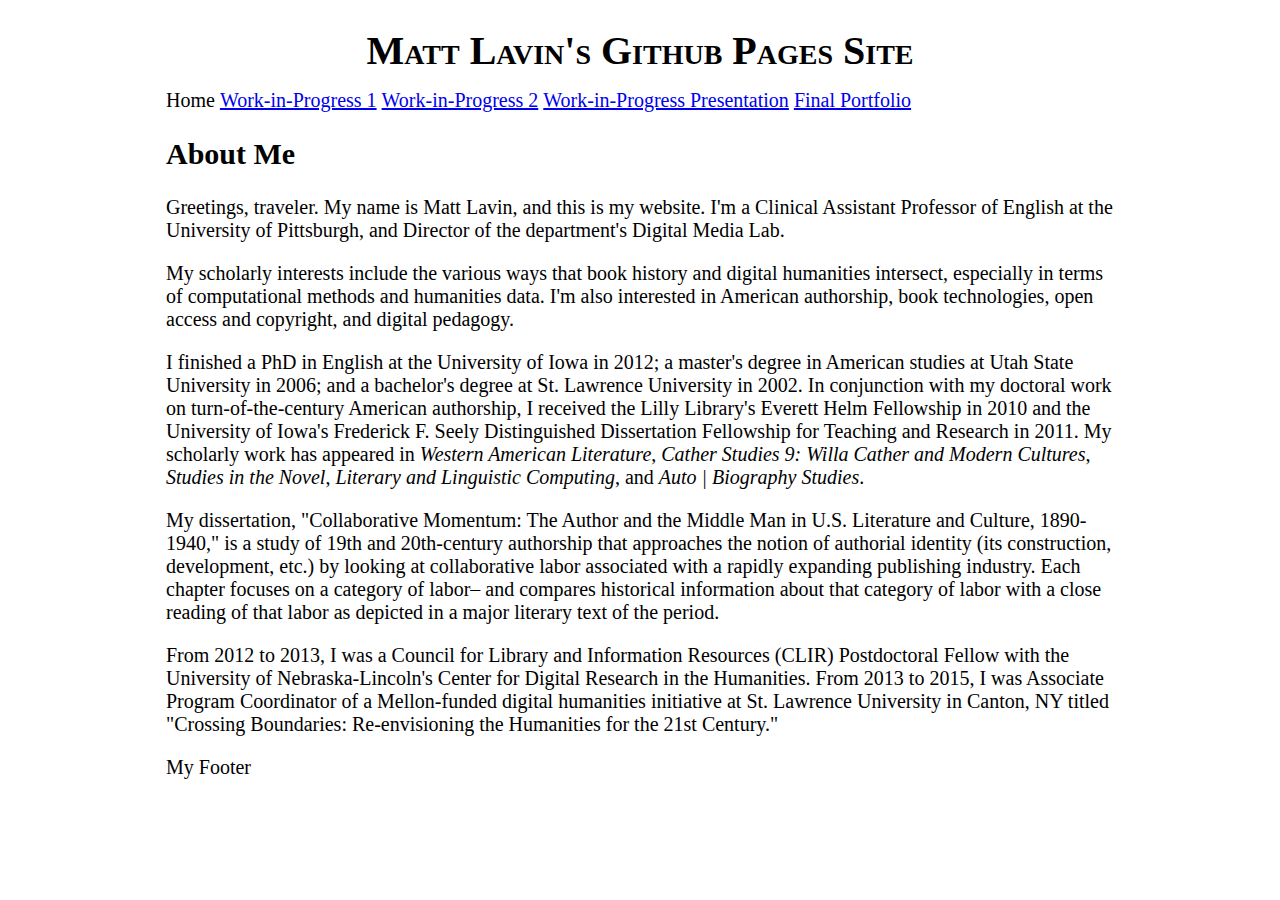
<file: index.html>
<!DOCTYPE html>
<html>
<head>
  <title>Matt Lavin's Github Pages Site</title>
  <link rel="stylesheet" type="text/css" href="static/style.css">
  </head>
<body>
  <div class="frame">
  <h1>Matt Lavin's Github Pages Site</h1>
  <nav><ul class="main-menu">
    <li>Home</li>
    <li><a href="work-1/">Work-in-Progress 1</a></li>
    <li><a href="work-2/">Work-in-Progress 2</a></li>
    <li><a href="presentation/">Work-in-Progress Presentation</a></li>
    <li><a href="portfolio/">Final Portfolio</a></li>
    </ul></nav>
  <main>
    <h2>About Me</h2>
    <p>Greetings, traveler. My name is Matt Lavin, and this is my website. I'm a Clinical Assistant Professor of English at the University of Pittsburgh, and Director of the department's Digital Media Lab. </p>
      
    <p>My scholarly interests include the various ways that book history and digital humanities intersect, especially in terms of computational methods and humanities data. I'm also interested in American authorship, book technologies, open access and copyright, and digital pedagogy.</p>
    
    <p>I finished a PhD in English at the University of Iowa in 2012; a master's degree in American studies at Utah State University in 2006; and a bachelor's degree at St. Lawrence University in 2002. In conjunction with my doctoral work on turn-of-the-century American authorship, I received the Lilly Library's Everett Helm Fellowship in 2010 and the University of Iowa's Frederick F. Seely Distinguished Dissertation Fellowship for Teaching and Research in 2011. My scholarly work has appeared in <em>Western American Literature</em>, <em>Cather Studies 9: Willa Cather and Modern Cultures</em>, <em>Studies in the Novel</em>, <em>Literary and Linguistic Computing</em>, and <em>Auto | Biography Studies</em>.</p>
    
    <p>My dissertation, "Collaborative Momentum: The Author and the Middle Man in U.S. Literature and Culture, 1890-1940," is a study of 19th and 20th-century authorship that approaches the notion of authorial identity (its construction, development, etc.) by looking at collaborative labor associated with a rapidly expanding publishing industry. Each chapter focuses on a category of labor– and compares historical information about that category of labor with a close reading of that labor as depicted in a major literary text of the period.</p>
    
    <p>From 2012 to 2013, I was a Council for Library and Information Resources (CLIR) Postdoctoral Fellow with the University of Nebraska-Lincoln's Center for Digital Research in the Humanities. From 2013 to 2015, I was Associate Program Coordinator of a Mellon-funded digital humanities initiative at St. Lawrence University in Canton, NY titled "Crossing Boundaries: Re-envisioning the Humanities for the 21st Century."</p>
  </main>
  <footer>My Footer</footer>
  </div>
</body>
</html>
</file>
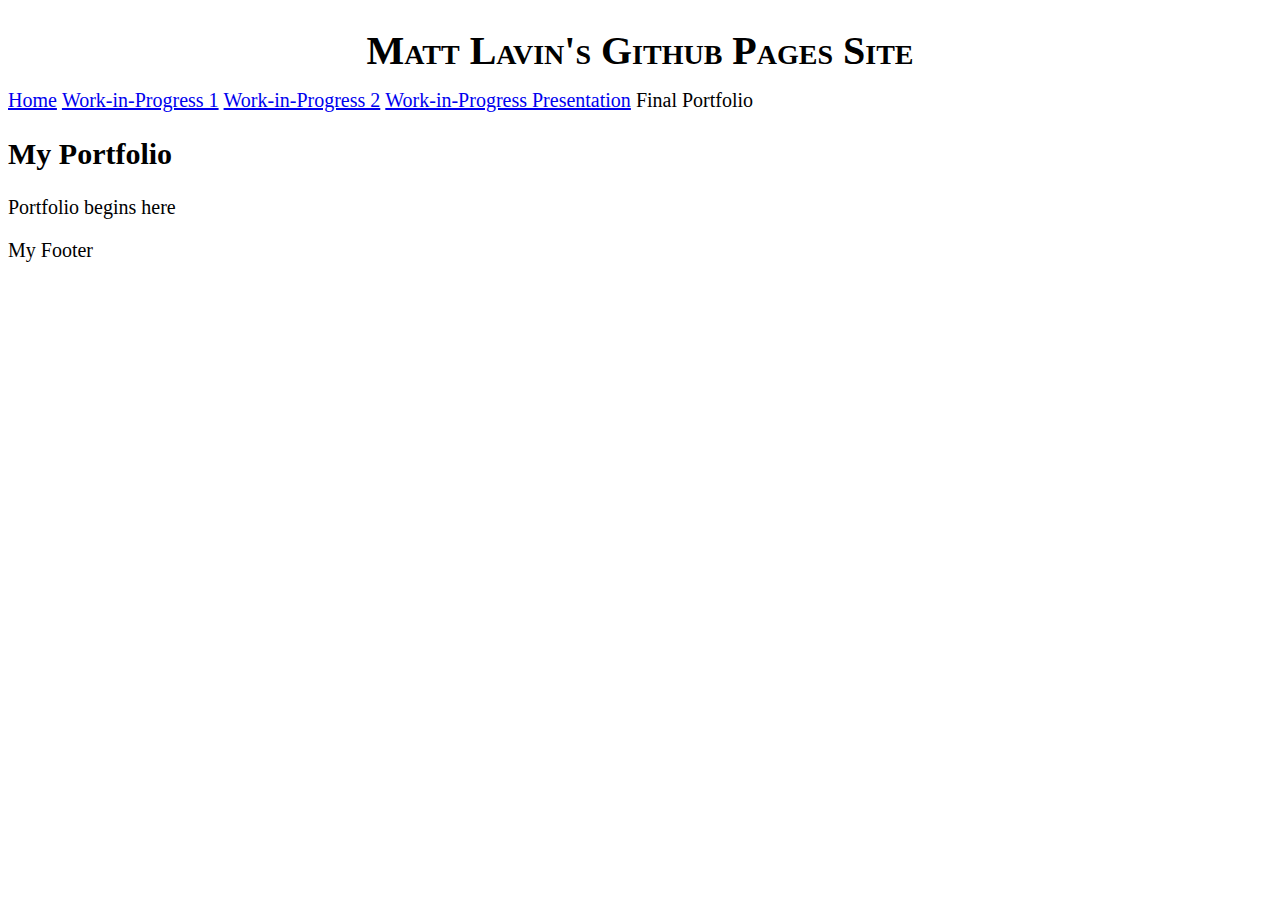
<file: portfolio/index.html>
<!DOCTYPE html>
<html>
<head>
  <title>Matt Lavin's Github Pages Site</title>
  <link rel="stylesheet" type="text/css" href="/style.css">
  </head>
<body>
  <h1>Matt Lavin's Github Pages Site</h1>
  <nav><ul class="main-menu">
    <li><a href="/">Home</a></li>
    <li><a href="/work-1/">Work-in-Progress 1</a></li>
    <li><a href="/work-2/">Work-in-Progress 2</a></li>
    <li><a href="/presentation/">Work-in-Progress Presentation</a></li>
    <li>Final Portfolio</li>
    </ul></nav>
  <main>
    <h2>My Portfolio</h2>
    <p>Portfolio begins here</p>
  </main>
  <footer>My Footer</footer>
</body>
</html>
</file>
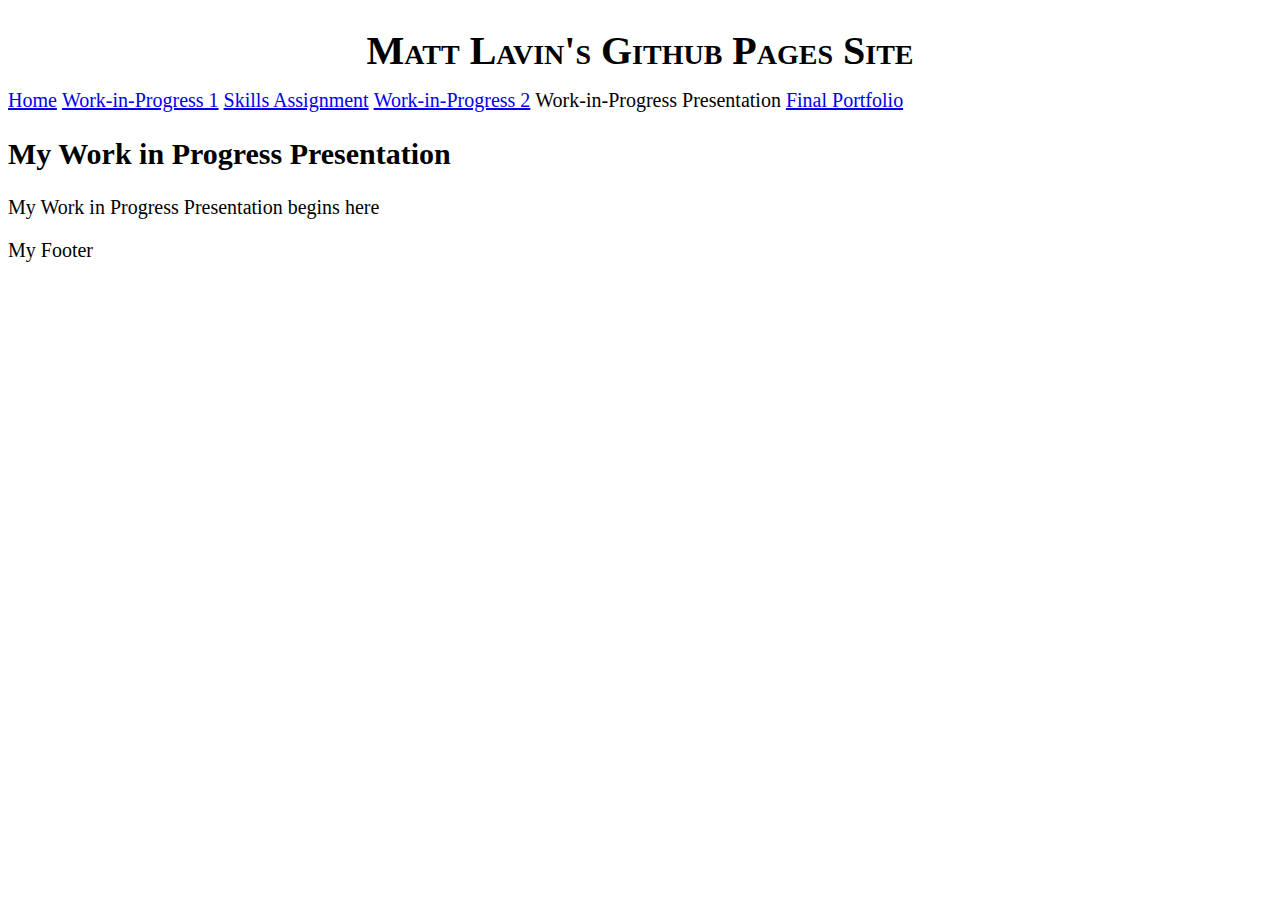
<file: presentation/index.html>
<!DOCTYPE html>
<html>
<head>
  <title>Matt Lavin's Github Pages Site</title>
  <link rel="stylesheet" type="text/css" href="/style.css">
  </head>
<body>
  <h1>Matt Lavin's Github Pages Site</h1>
  <nav><ul class="main-menu">
    <li><a href="/">Home</a></li>
    <li><a href="/work-1/">Work-in-Progress 1</a></li>
    <li><a href="/skills/">Skills Assignment</a></li>
    <li><a href="/work-2/">Work-in-Progress 2</a></li>
    <li>Work-in-Progress Presentation</li>
    <li><a href="/portfolio/">Final Portfolio</a></li>
    </ul></nav>
  <main>
    <h2>My Work in Progress Presentation</h2>
    <p>My Work in Progress Presentation begins here</p>
  </main>
  <footer>My Footer</footer>
</body>
</html>
</file>
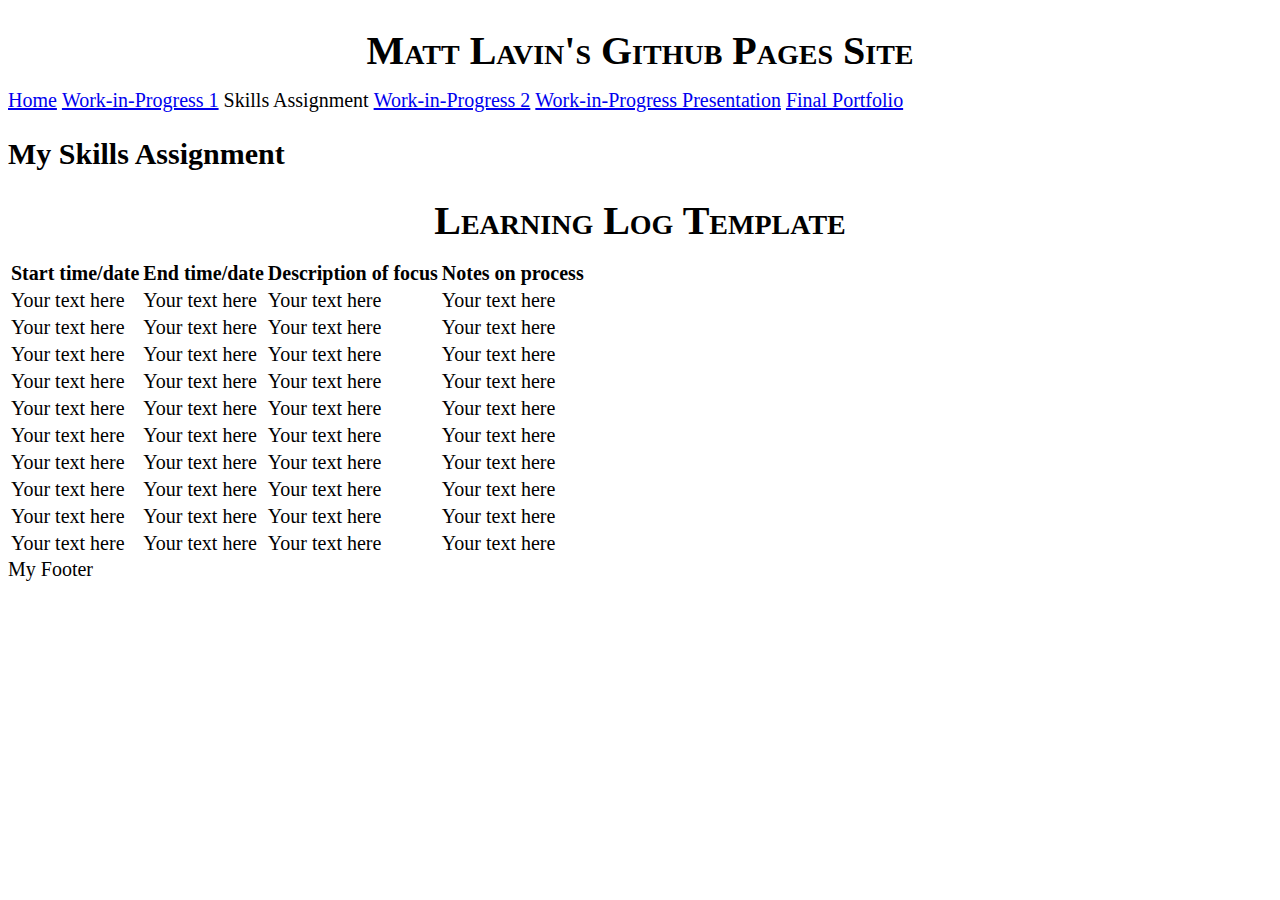
<file: skills/index.html>
<!DOCTYPE html>
<html>
<head>
  <title>Matt Lavin's Github Pages Site</title>
  <link rel="stylesheet" type="text/css" href="/style.css">
  </head>
<body>
  <h1>Matt Lavin's Github Pages Site</h1>
  <nav><ul class="main-menu">
    <li><a href="/">Home</a></li>
    <li><a href="/work-1/">Work-in-Progress 1</a></li>
    <li>Skills Assignment</li>
    <li><a href="/work-2/">Work-in-Progress 2</a></li>
    <li><a href="/presentation/">Work-in-Progress Presentation</a></li>
    <li><a href="/portfolio/">Final Portfolio</a></li>
    </ul></nav>
  <main>
    <h2>My Skills Assignment</h2>
    <h1>Learning Log Template</h1>
            <table>
            <tr><th>Start time/date</th><th>End time/date</th><th>Description of focus</th><th>Notes on process</th>
            <tr><td>Your text here</td><td>Your text here</td><td>Your text here</td><td>Your text here</td></tr>
            <tr><td>Your text here</td><td>Your text here</td><td>Your text here</td><td>Your text here</td></tr>
            <tr><td>Your text here</td><td>Your text here</td><td>Your text here</td><td>Your text here</td></tr>
            <tr><td>Your text here</td><td>Your text here</td><td>Your text here</td><td>Your text here</td></tr>
            <tr><td>Your text here</td><td>Your text here</td><td>Your text here</td><td>Your text here</td></tr>
            <tr><td>Your text here</td><td>Your text here</td><td>Your text here</td><td>Your text here</td></tr>
            <tr><td>Your text here</td><td>Your text here</td><td>Your text here</td><td>Your text here</td></tr>
            <tr><td>Your text here</td><td>Your text here</td><td>Your text here</td><td>Your text here</td></tr>
            <tr><td>Your text here</td><td>Your text here</td><td>Your text here</td><td>Your text here</td></tr>
            <tr><td>Your text here</td><td>Your text here</td><td>Your text here</td><td>Your text here</td></tr>
            </table>
  </main>
  <footer>My Footer</footer>
</body>
</html>
</file>
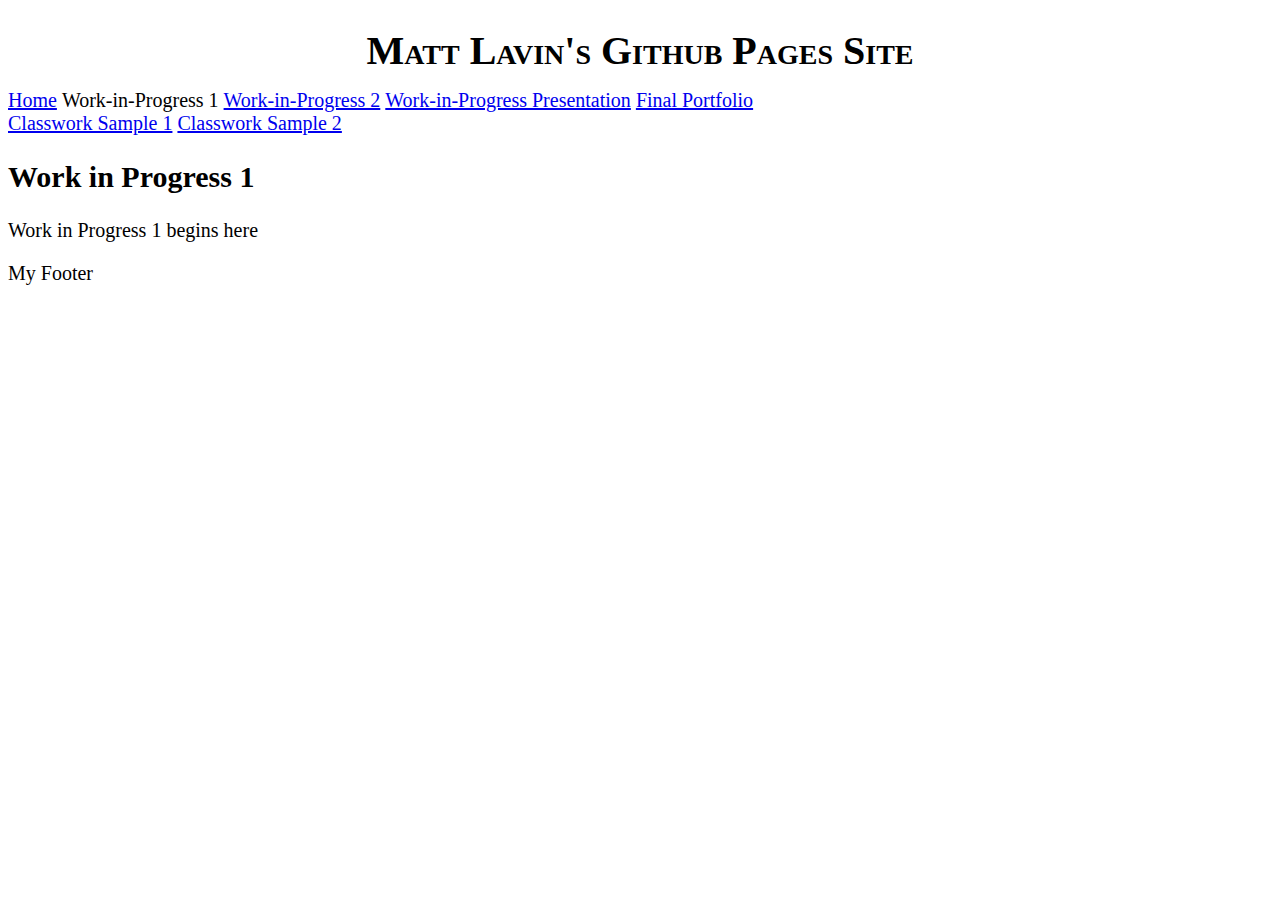
<file: work-1/index.html>
<!DOCTYPE html>
<html>
<head>
  <title>Matt Lavin's Github Pages Site</title>
  <link rel="stylesheet" type="text/css" href="/style.css">
  </head>
<body>
  <h1>Matt Lavin's Github Pages Site</h1>
  <nav><ul class="main-menu">
    <li><a href="../">Home</a></li>
    <li>Work-in-Progress 1</li>
    <li><a href="../work-2/">Work-in-Progress 2</a></li>
    <li><a href="../presentation/">Work-in-Progress Presentation</a></li>
    <li><a href="../portfolio/">Final Portfolio</a></li>
    </ul>
     <ul class="main-menu">
    <li><a href="../work-1/sample-1/">Classwork Sample 1</a></li>
    <li><a href="../work-1/sample-2/">Classwork Sample 2</a></li>
    </ul>
  </nav>
  <main>
    <h2>Work in Progress 1</h2>
    <p>Work in Progress 1 begins here</p>
  </main>
  <footer>My Footer</footer>
</body>
</html>
</file>
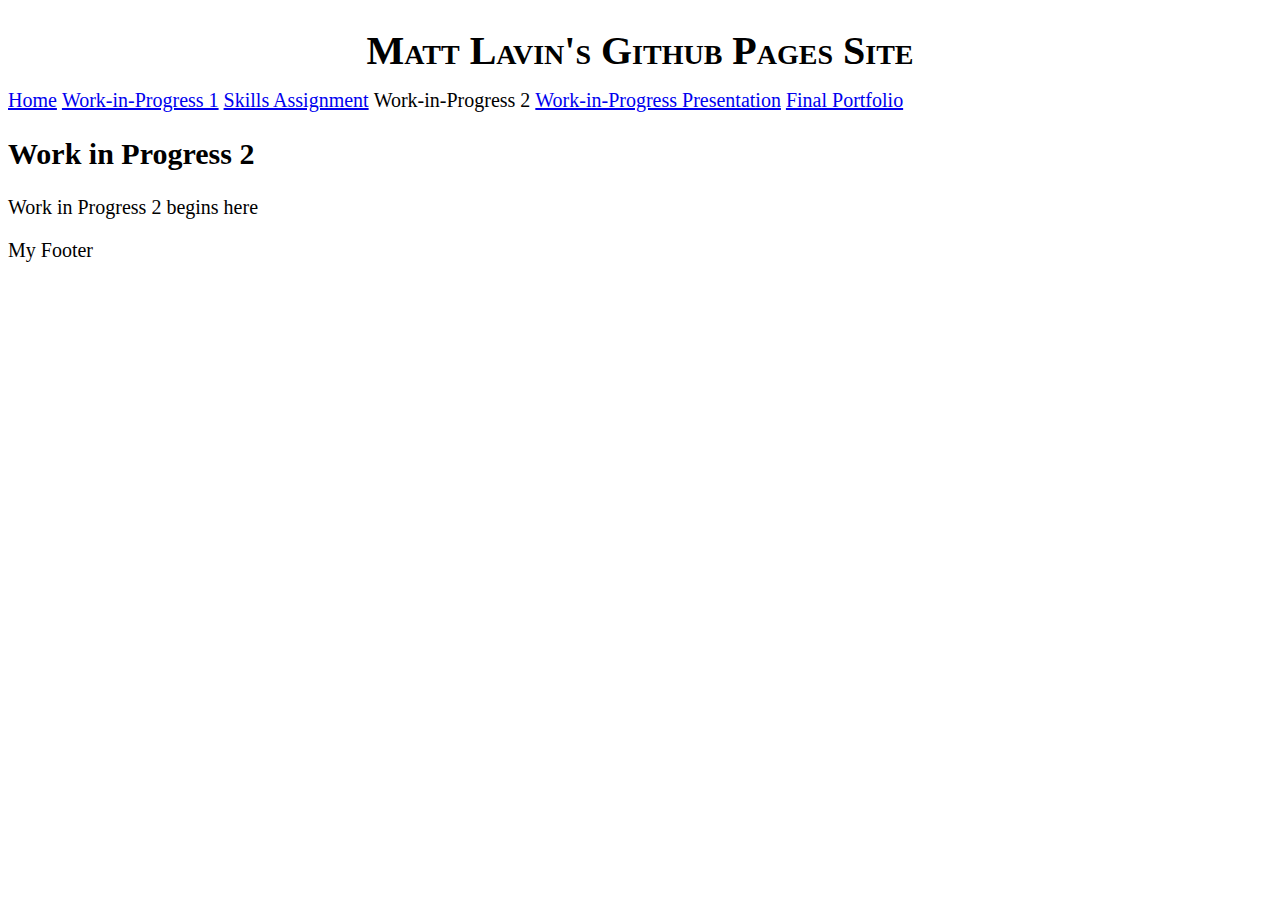
<file: work-2/index.html>
<!DOCTYPE html>
<html>
<head>
  <title>Matt Lavin's Github Pages Site</title>
  <link rel="stylesheet" type="text/css" href="/style.css">
  </head>
<body>
  <h1>Matt Lavin's Github Pages Site</h1>
  <nav><ul class="main-menu">
    <li><a href="/">Home</a></li>
    <li><a href="/work-1/">Work-in-Progress 1</a></li>
    <li><a href="/skills/">Skills Assignment</a></li>
    <li>Work-in-Progress 2</li>
    <li><a href="/presentation/">Work-in-Progress Presentation</a></li>
    <li><a href="/portfolio/">Final Portfolio</a></li>
    </ul></nav>
  <main>
    <h2>Work in Progress 2</h2>
    <p>Work in Progress 2 begins here</p>
  </main>
  <footer>My Footer</footer>
</body>
</html>
</file>
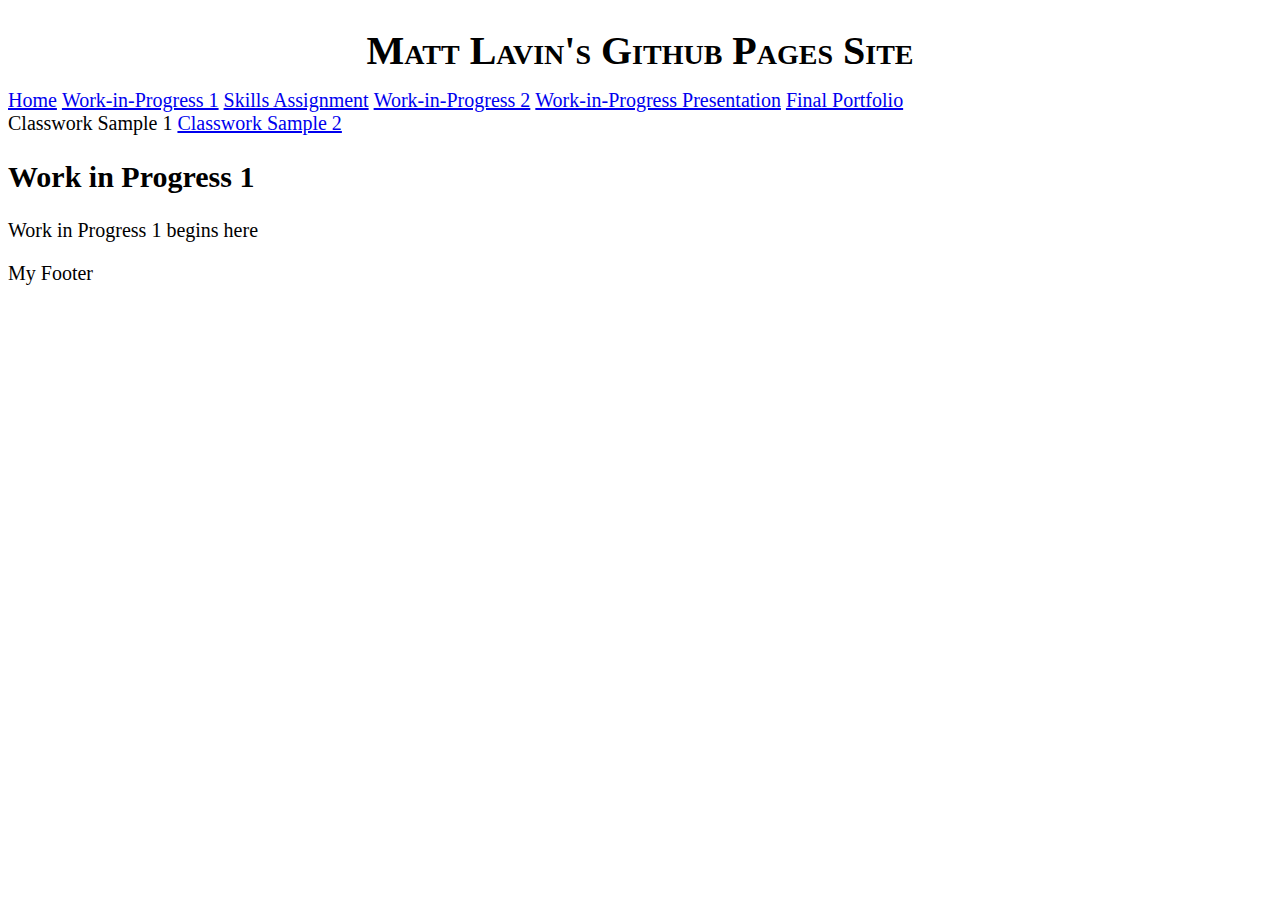
<file: work-1/sample-1/index.html>
<!DOCTYPE html>
<html>
<head>
  <title>Matt Lavin's Github Pages Site</title>
  <link rel="stylesheet" type="text/css" href="/style.css">
  </head>
<body>
  <h1>Matt Lavin's Github Pages Site</h1>
  <nav><ul class="main-menu">
    <li><a href="/">Home</a></li>
    <li><a href="/work-1/">Work-in-Progress 1</a></li>
    <li><a href="/skills/">Skills Assignment</a></li>
    <li><a href="/work-2/">Work-in-Progress 2</a></li>
    <li><a href="/presentation/">Work-in-Progress Presentation</a></li>
    <li><a href="/portfolio/">Final Portfolio</a></li>
    </ul>
    
    <ul class="main-menu">
    <li>Classwork Sample 1</li>
    <li><a href="/work-1/sample-2/">Classwork Sample 2</a></li>
    </ul>
    
    </nav>
  <main>
    <h2>Work in Progress 1</h2>
    <p>Work in Progress 1 begins here</p>
  </main>
  <footer>My Footer</footer>
</body>
</html>
</file>
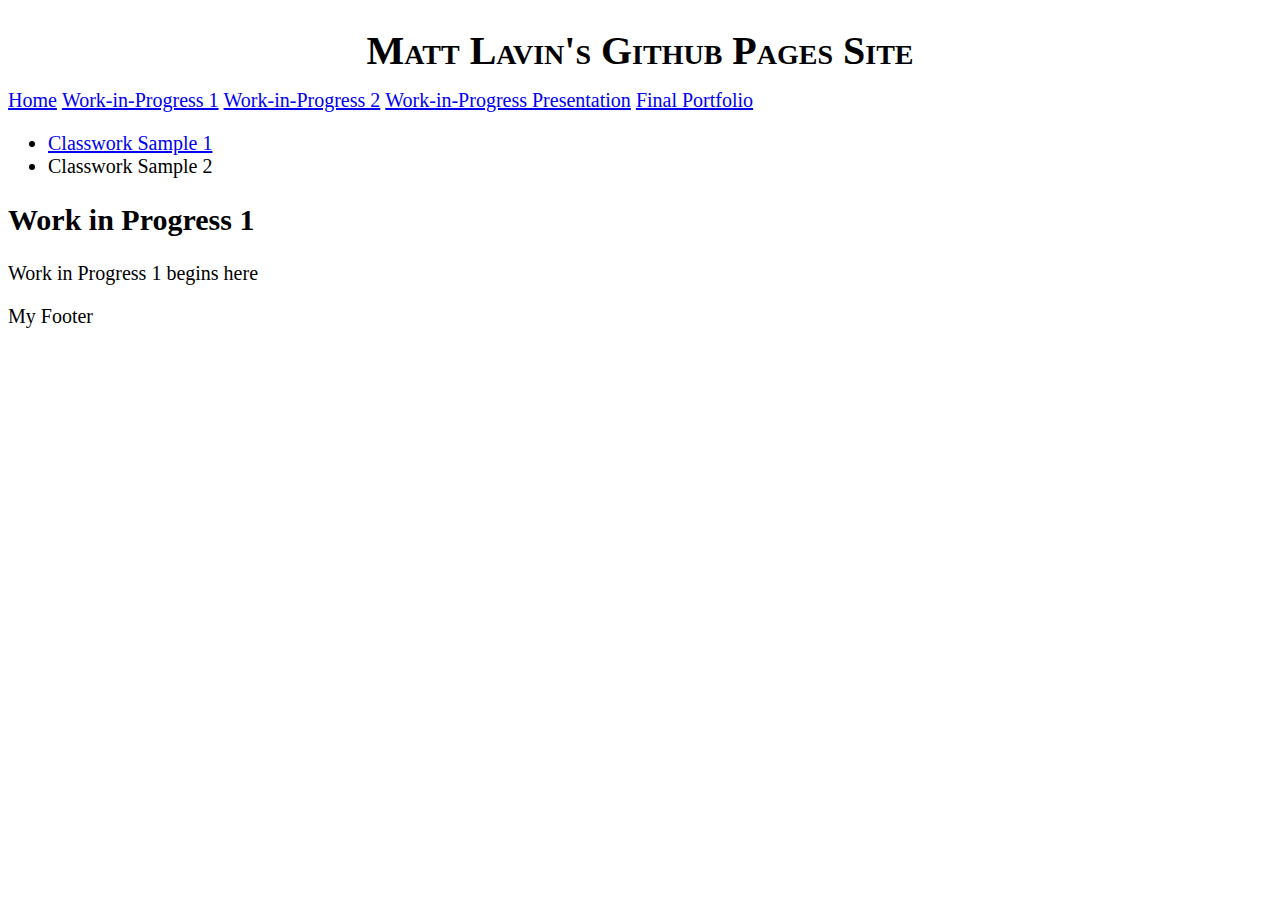
<file: work-1/sample-2/index.html>
<!DOCTYPE html>
<html>
<head>
  <title>Matt Lavin's Github Pages Site</title>
  <link rel="stylesheet" type="text/css" href="/style.css">
  </head>
<body>
  <h1>Matt Lavin's Github Pages Site</h1>
  <nav><ul class="main-menu">
    <li><a href="../../">Home</a></li>
    <li><a href="../../work-1/">Work-in-Progress 1</a></li>
    <li><a href="../../work-2/">Work-in-Progress 2</a></li>
    <li><a href="../../presentation/">Work-in-Progress Presentation</a></li>
    <li><a href="../../portfolio/">Final Portfolio</a></li>
    </ul>
    
    <ul class="sub-menu">
    <li><a href="../sample-1/">Classwork Sample 1</a></li>
    <li>Classwork Sample 2</li>
    </ul>
    
    </nav>
  <main>
    <h2>Work in Progress 1</h2>
    <p>Work in Progress 1 begins here</p>
  </main>
  <footer>My Footer</footer>
</body>
</html>
</file>
<file: static/style.css>
body {
  font-family: 'Garamond', 'times', serif;
  font-size: 125%;
}
h1 { 
  font-variant: small-caps;
  text-align: center;
  margin-bottom: 15px;
}

ul.main-menu {
    list-style-type: none;
    margin: 0;
    padding: 0;
}
ul.main-menu>li {
    display: inline;
}
.frame {
  width: 75%;
  margin-left: auto;
  margin-right: auto;
  display: block;
}
</file>
<file: style.css>
body {
  font-family: 'Garamond', 'times', serif;
  font-size: 125%;
}
h1 { 
  font-variant: small-caps;
  text-align: center;
  margin-bottom: 15px;
}

ul.main-menu {
    list-style-type: none;
    margin: 0;
    padding: 0;
}
ul.main-menu>li {
    display: inline;
}
.frame {
width: 70%;
  margin-left: auto;
  margin-right: auto;
  display: block;
</file>
